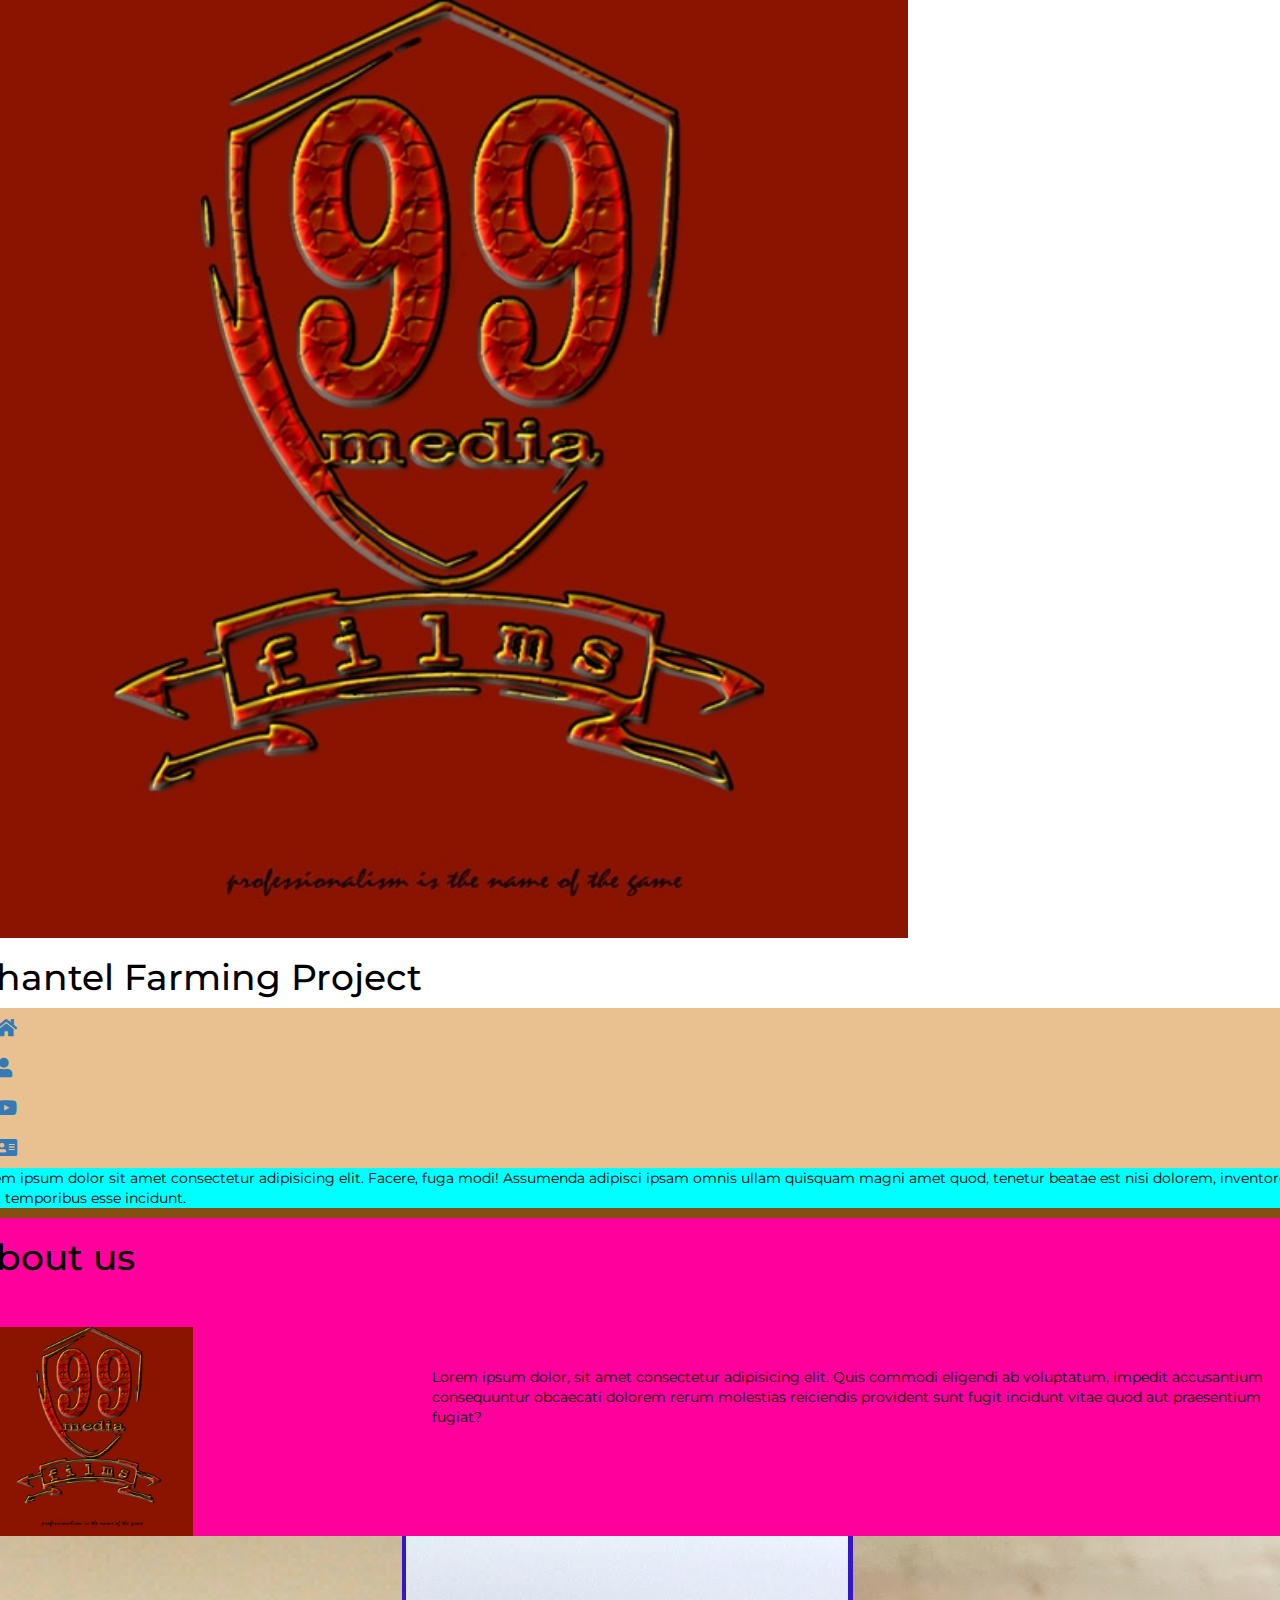
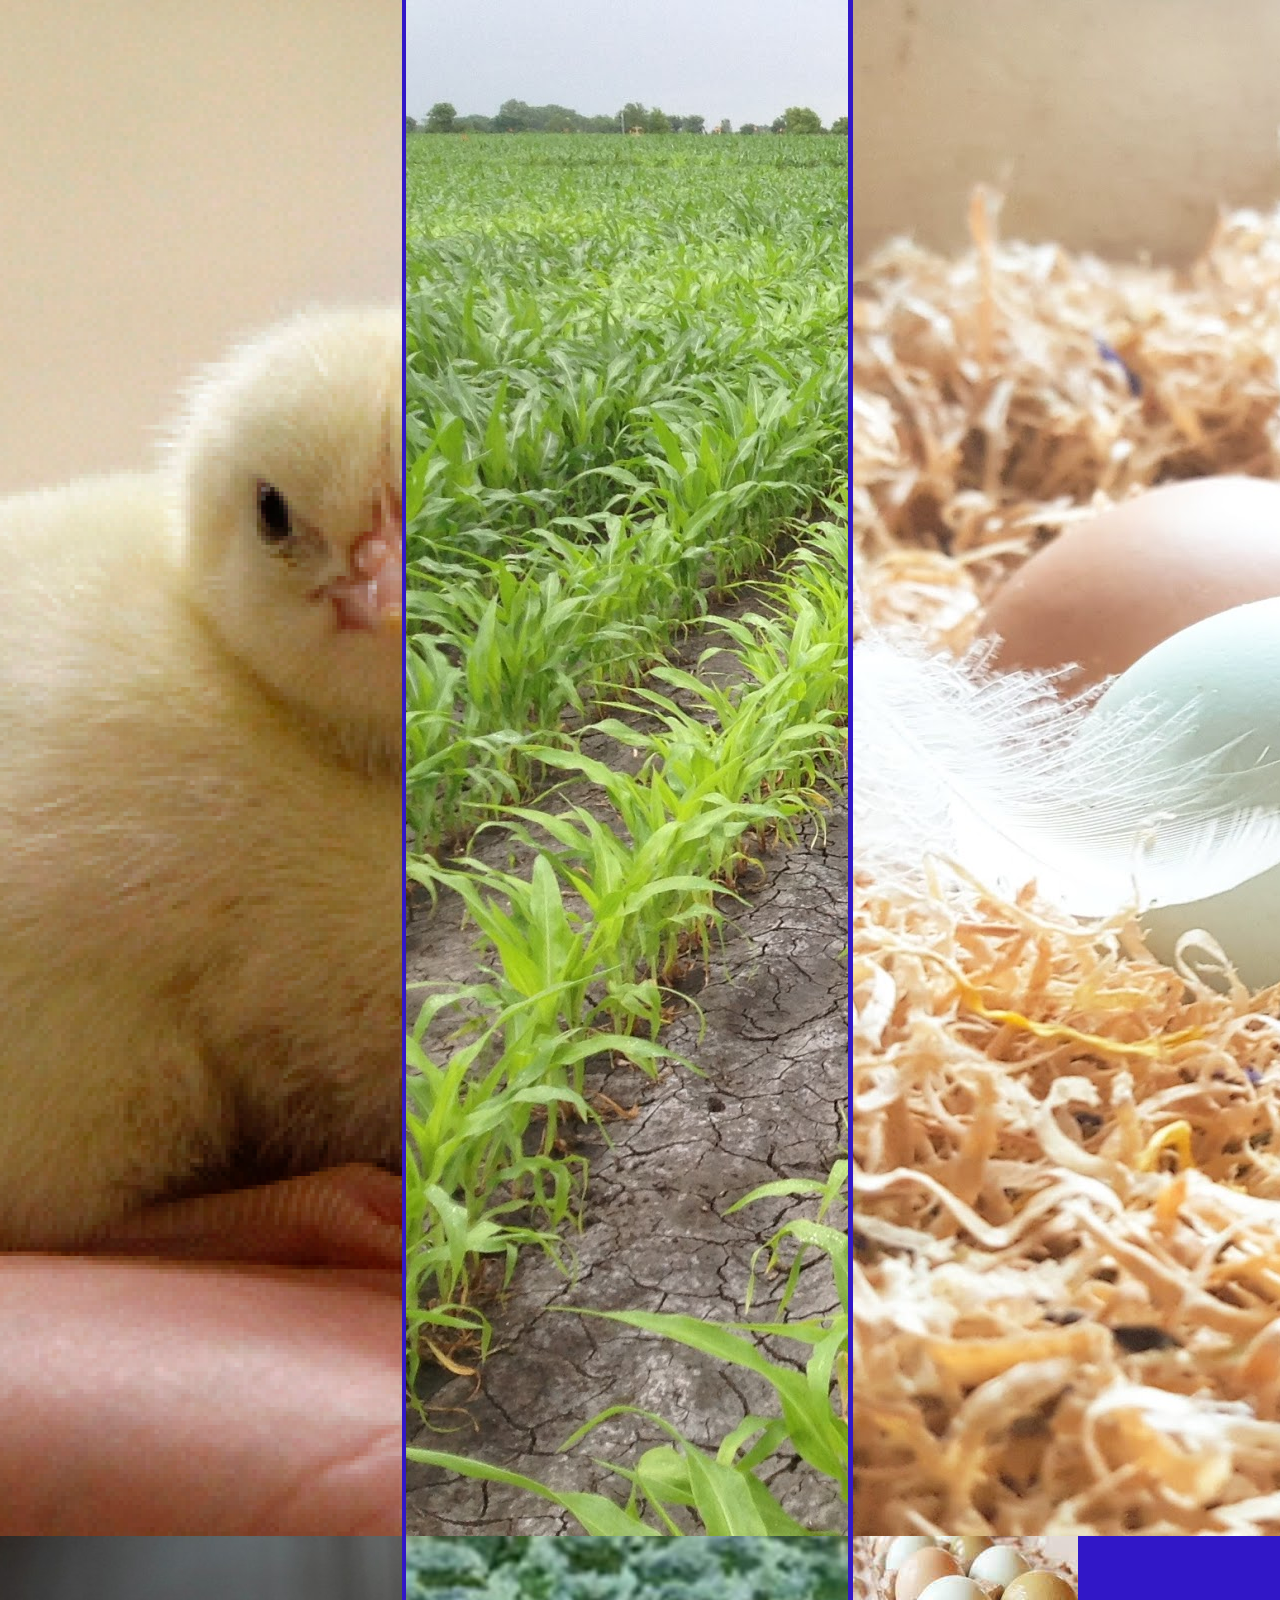
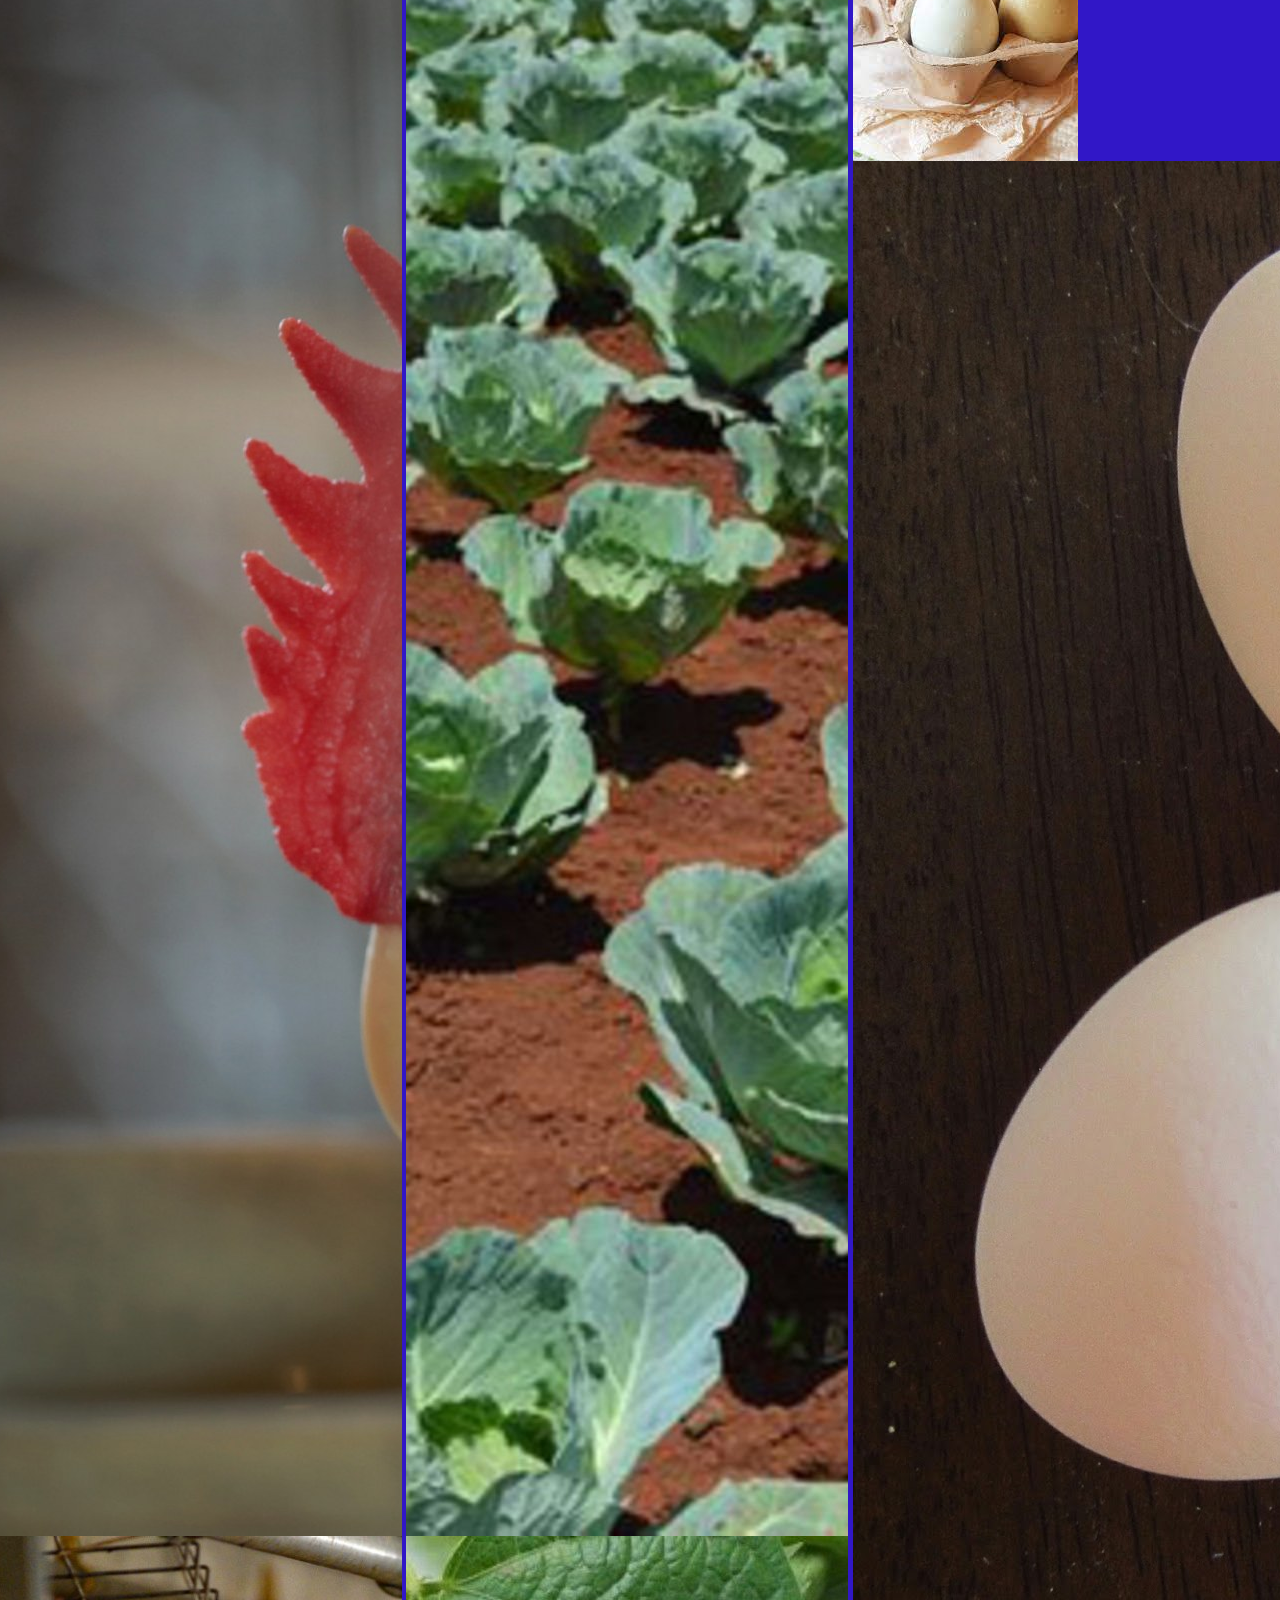
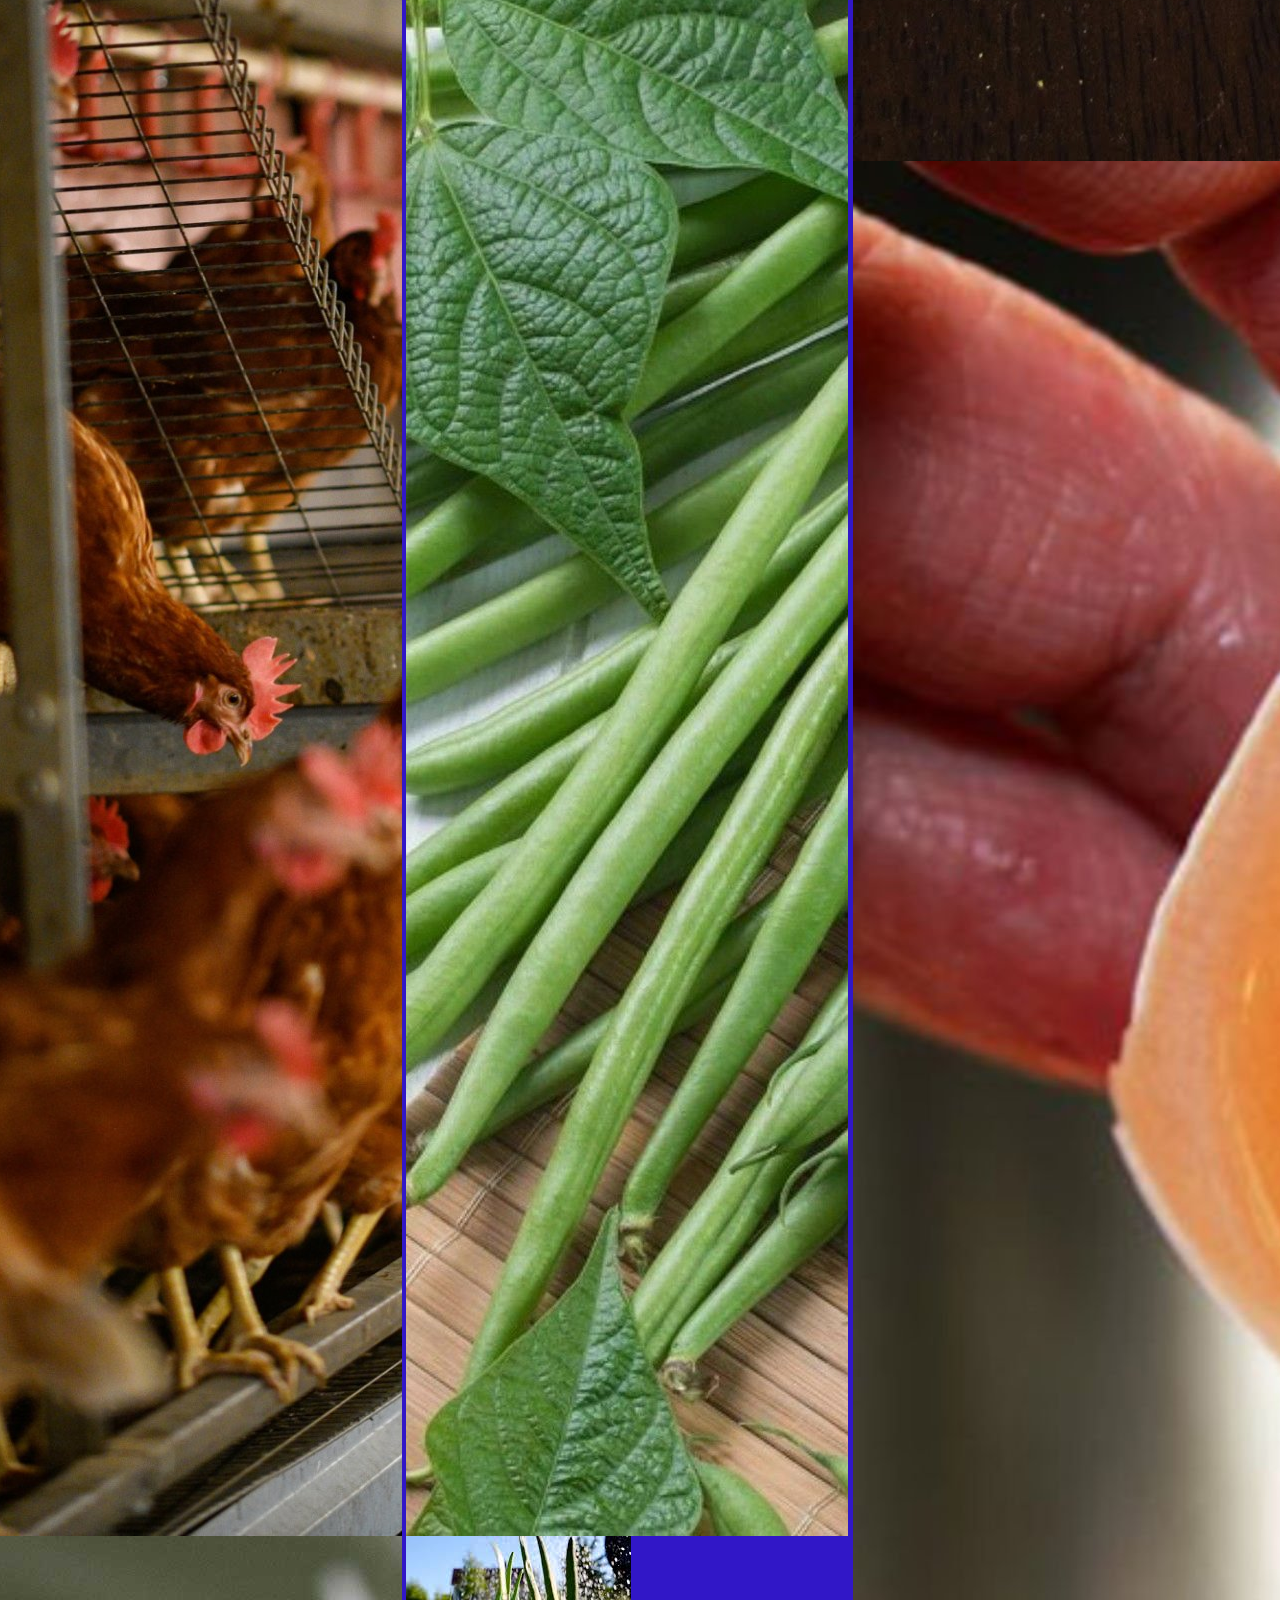
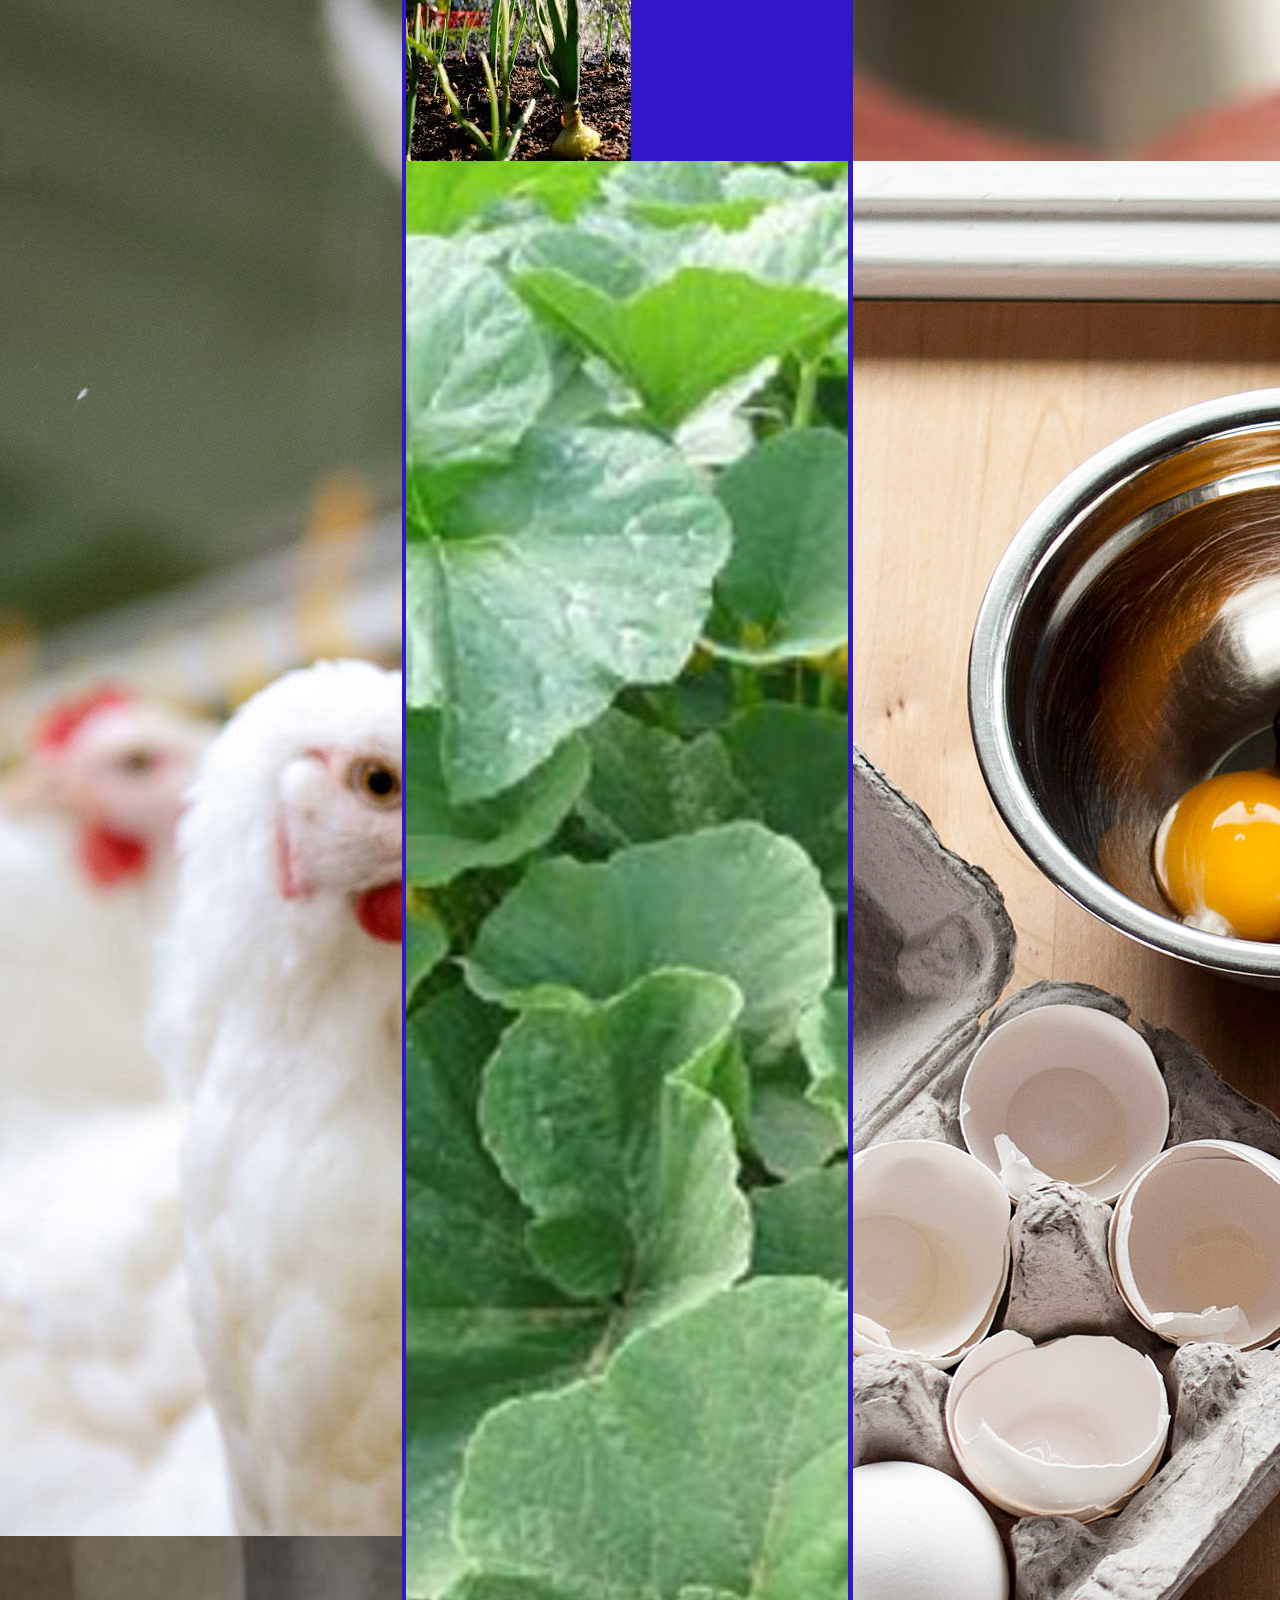
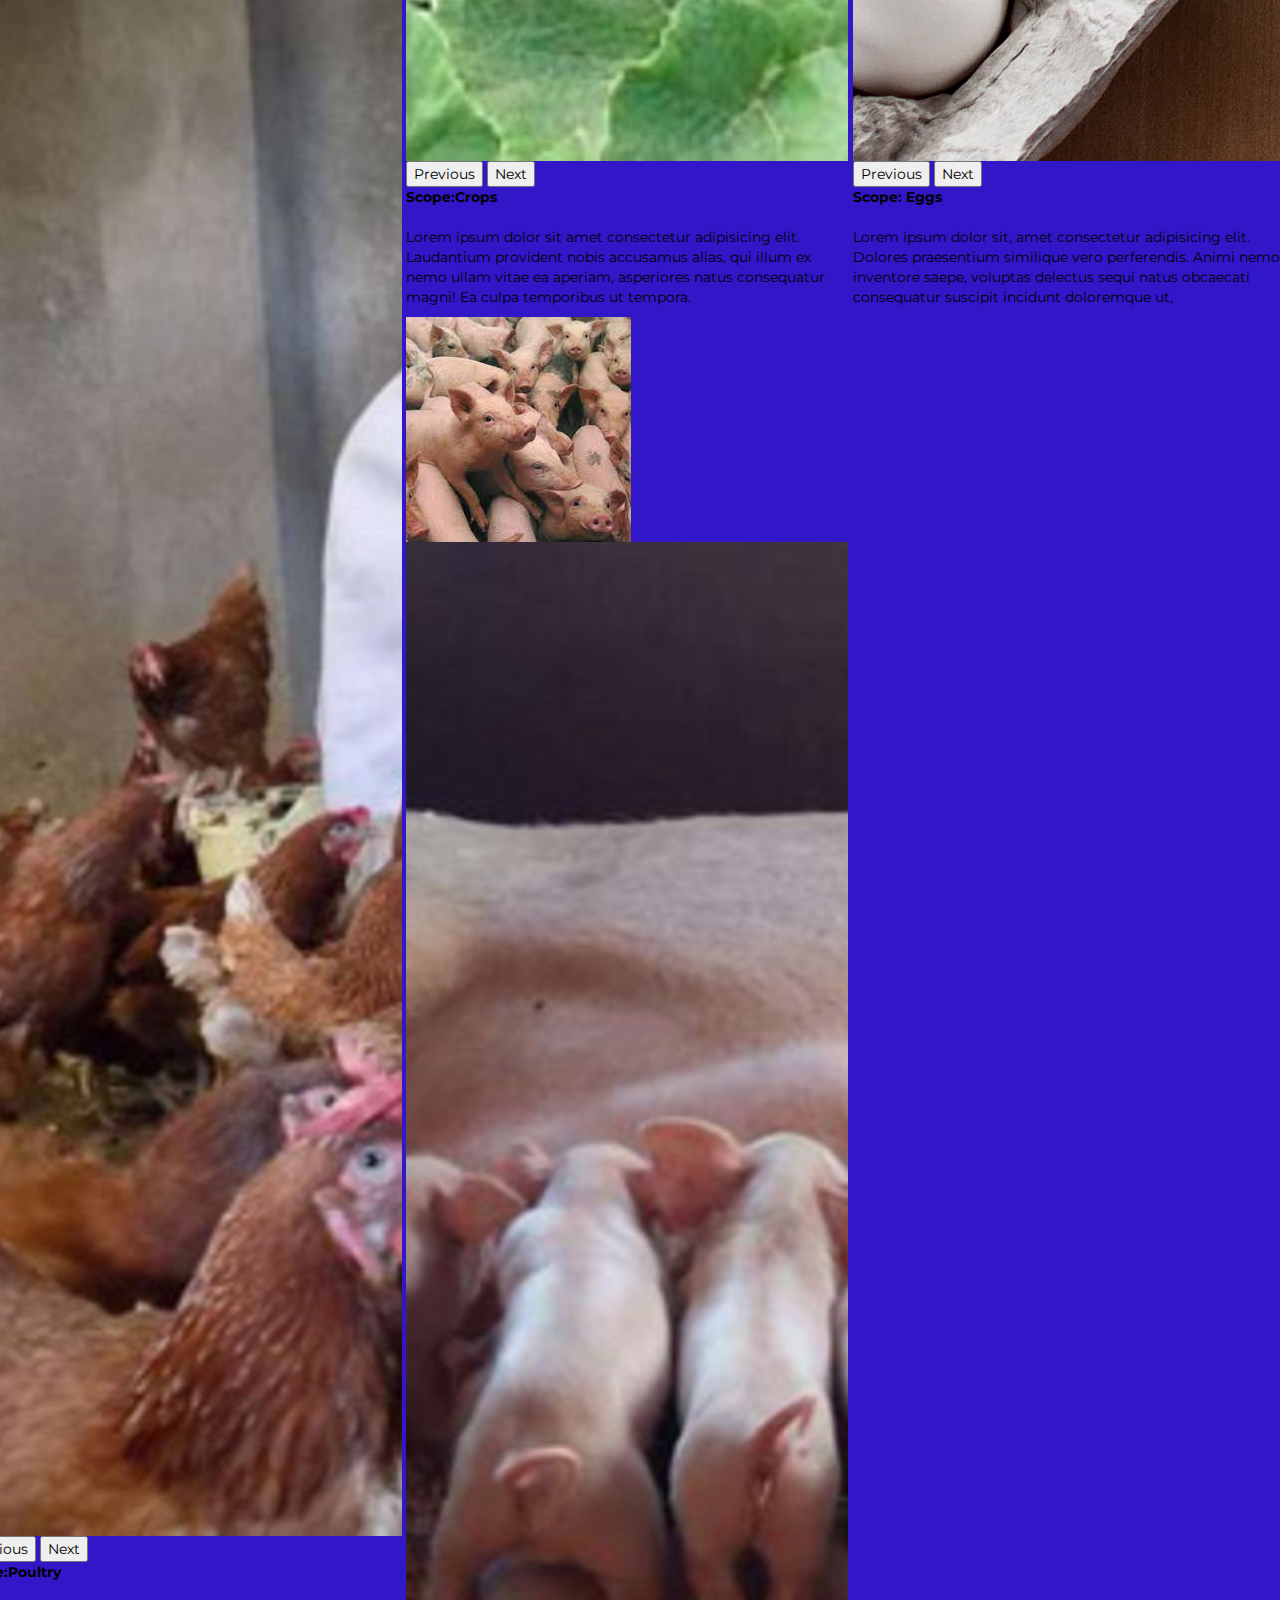
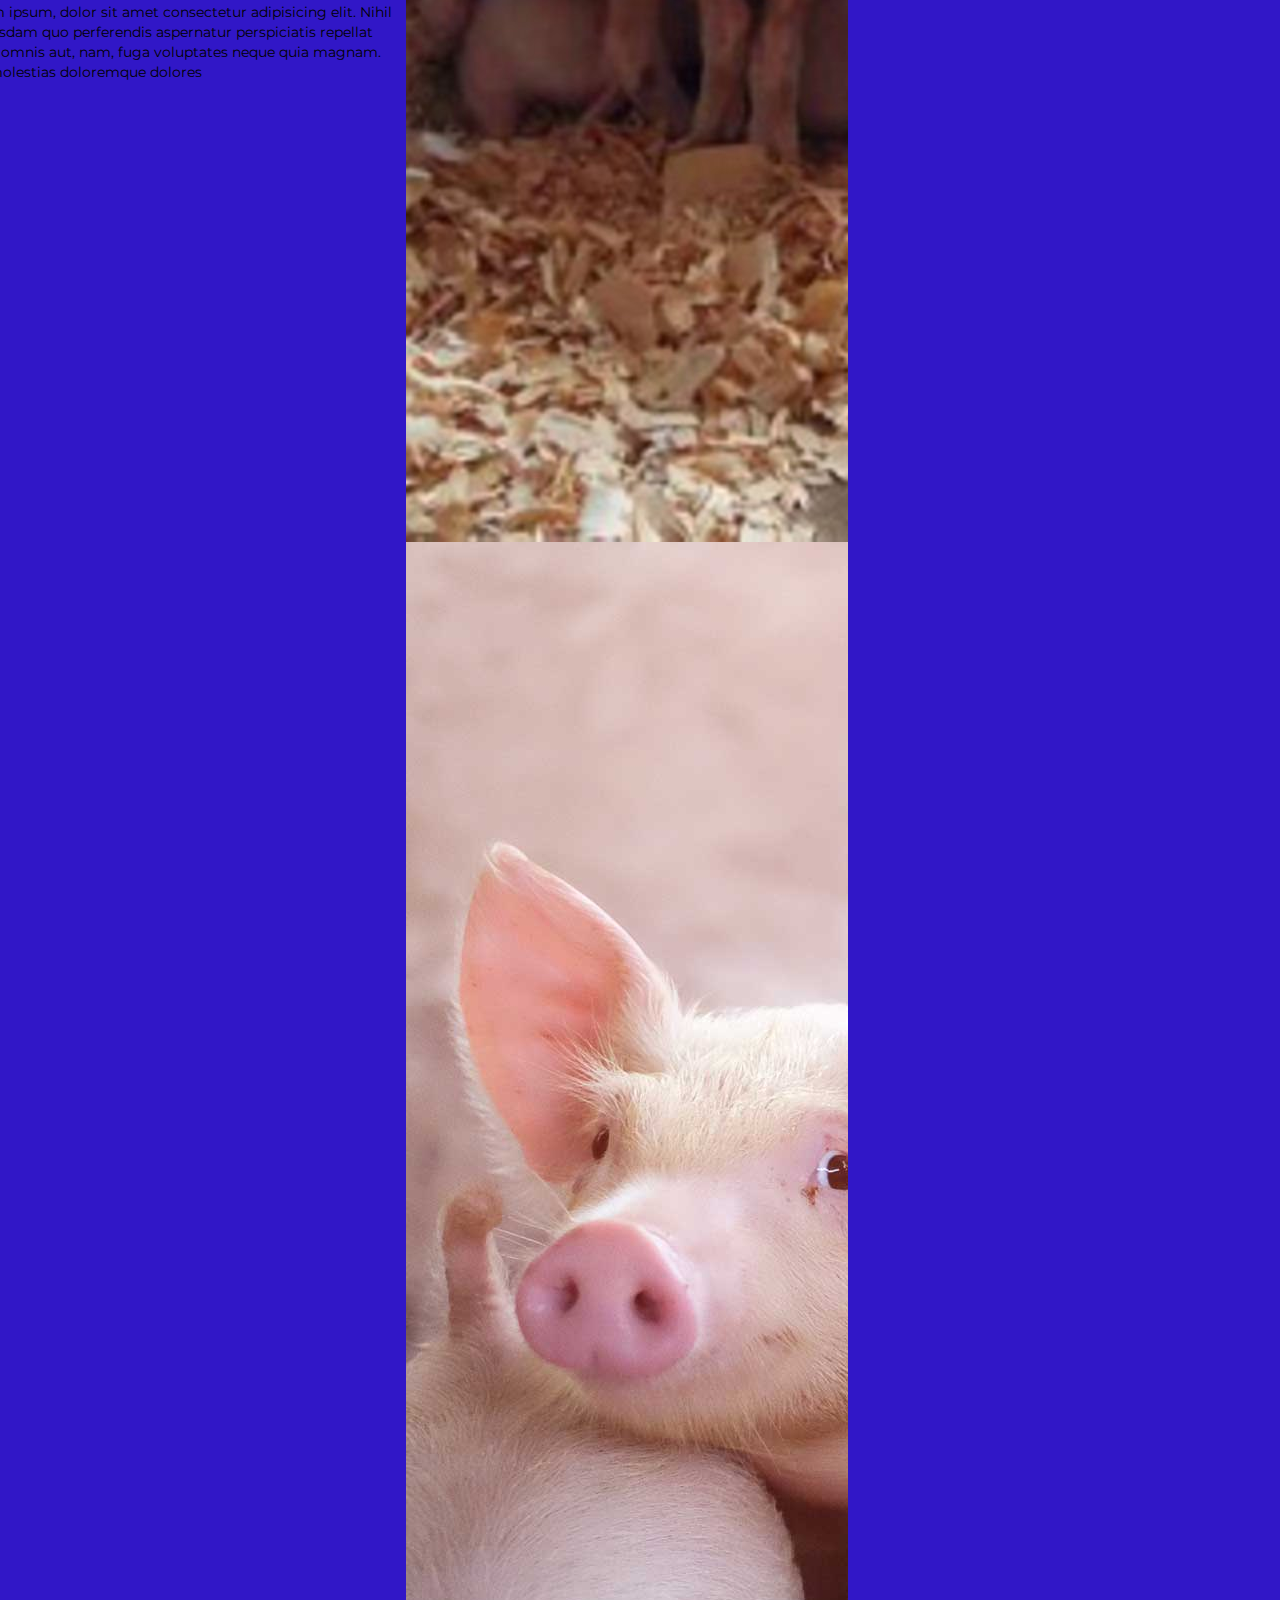
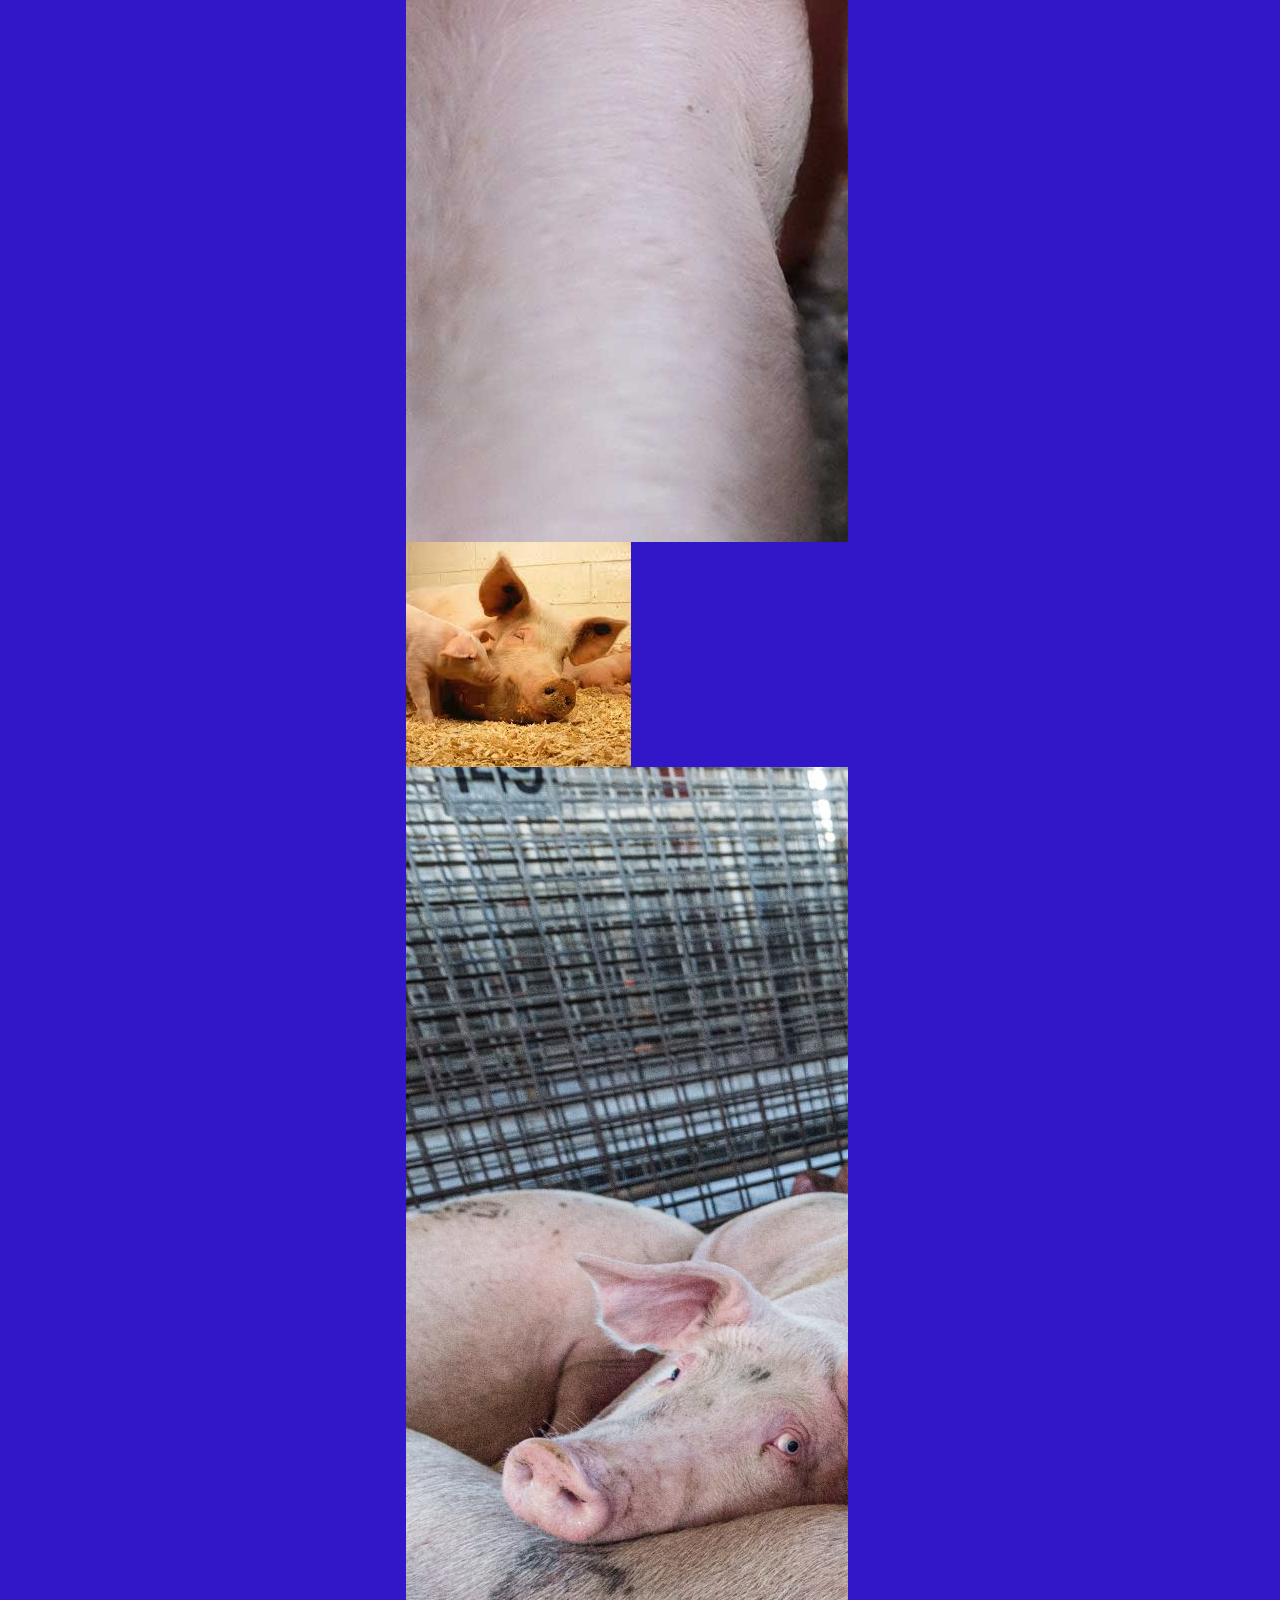
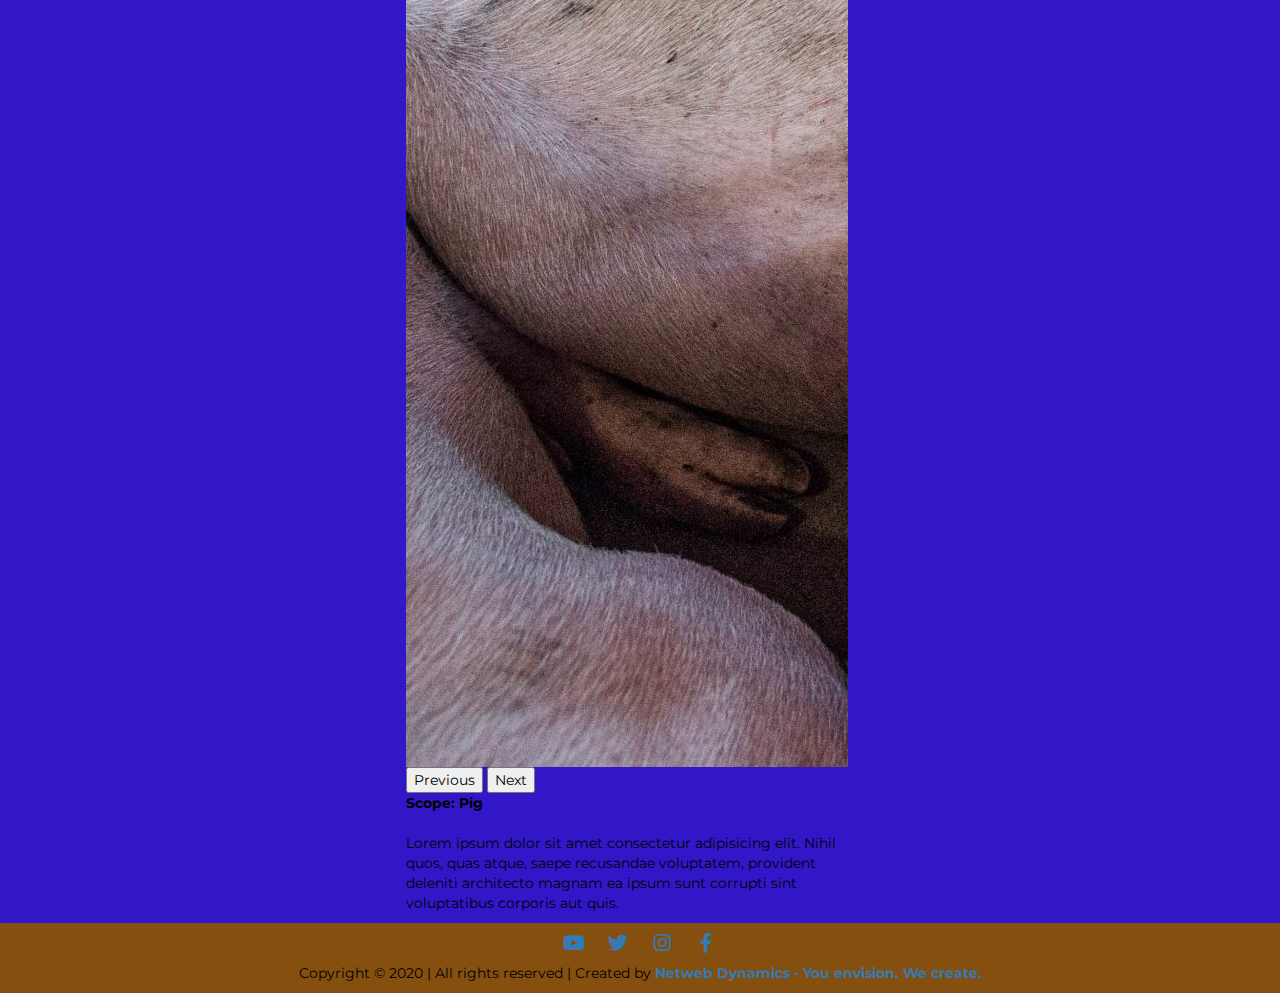
<file: index.html>
<html lang="en">
    <head>
        <meta charset="UTF-8">
        <meta name="viewport" content="width=device-width, initial-scale=1.0">
    
       
    
         <!-- personalised meta-data -->
         <meta property="og:title" content="">
         <meta property="og:description" content="">
         <meta property="og:image" content="">
         <meta property="og:url" content="">
    
        <!-- Bootstrap 4 css -->
        <link rel="stylesheet" href="https://stackpath.bootstrapcdn.com/bootstrap/4.5.0/css/bootstrap.min.css" integrity="sha384-9aIt2nRpC12Uk9gS9baDl411NQApFmC26EwAOH8WgZl5MYYxFfc+NcPb1dKGj7Sk" crossorigin="anonymous">

        <link rel="stylesheet" href="https://maxcdn.bootstrapcdn.com/bootstrap/3.4.1/css/bootstrap.min.css">
    

        <link href="https://cdn.jsdelivr.net/npm/bootstrap@5.0.1/dist/css/bootstrap.min.css" rel="stylesheet" integrity="sha384-+0n0xVW2eSR5OomGNYDnhzAbDsOXxcvSN1TPprVMTNDbiYZCxYbOOl7+AMvyTG2x" crossorigin="anonymous">
    
      
        <!-- font family link -->
        <link href="https://fonts.googleapis.com/css2?family=Montserrat:ital,wght@0,100;0,200;0,300;0,400;0,500;0,600;0,700;0,800;0,900;1,100;1,200;1,300;1,400;1,500;1,600;1,700;1,800;1,900&display=swap" rel="stylesheet">
    
        <!-- external style sheet -->
        <link rel="stylesheet" href="css/style.css">
    
    
        <!-- fontawesome icon style link -->
        <link rel="stylesheet" href="assests/fontawesome/css/all.css">

    
        <!--[if lt IE 9]>
            <script src="https://oss.maxcdn.com/html5shiv/3.7.2/html5shiv.min.js"></script>
            <script src="https://oss.maxcdn.com/respond/1.4.2/respond.min.js"></script>
            <![endif]-->
      
    
        <title>Chantel Farming Project</title>
        <link rel="shortcut icon" href="assets/Images/servicesThree.png">
        
    </head>
    <body>

        <div class="main">
            <div class="row">
              <div class="col-12 main">

                <div class="row">
                  <div class="col-3 Logo">
                    <img src="assests/images/logo.jpg" style="width: 70%;" alt="">
                  </div>
                  <div class="col-9 CompanyName">
                    <h1>Chantel Farming Project</h1>
                  </div>
                </div>

                
                

               
              </div>
                <div class="col-2 one">
 
                   <div class="row rone">
                    <div class="NavIcons">
                        <a href="#" target="_blank">
                            <i class="fas fa-home"></i>
                        </a>
                      </div>
                   </div>
                   <div class="row rtwo">
                    <div class="NavIcons">
                        <a href="#" target="_blank">
                            <i class="fas fa-user"></i>
                        </a>
                      </div>
                   </div>
                   <div class="row rthree">
                    <div class="NavIcons">
                        <a href="#" target="_blank">
                          <i class="fab fa-youtube"></i>
                        </a>
                      </div>
                   </div>
                   <div class="row rfour">
                    <div class="NavIcons">
                        <a href="#" target="_blank">
                            <i class="fas fa-address-card"></i>
                        </a>
                      </div>
                   </div>
               </div>

               <div class="col-10 two">
                <div class="row rfive">
                    <div class="col-12 landing" style="background-color: aqua;">
                        <p>Lorem ipsum dolor sit amet consectetur adipisicing elit. Facere, fuga modi! Assumenda adipisci ipsam omnis ullam quisquam magni amet quod, tenetur beatae est nisi dolorem, inventore, sunt temporibus esse incidunt.</p>
                        </div>
                </div>
                <div class="row rsix" style="background-color: rgb(255, 0, 157);">

                  <h1>About us</h1>

                  <br><br>

                    <div class="col-sm-12 col-md-4 about" >
                        <img src="assests/images/logo.jpg" style="width: 50%;" alt="Chantel Farming Project logo">
                        </div>

                        <br><br>

                        <div class="col-sm-12 col-md-8 about">
                            

                            <p>Lorem ipsum dolor, sit amet consectetur adipisicing elit. Quis commodi eligendi ab voluptatum, impedit accusantium consequuntur obcaecati dolorem rerum molestias reiciendis provident sunt fugit incidunt vitae quod aut praesentium fugiat?</p>
                        </div>
                </div>
                
                
                <div class="row rseven" style="background-color: rgb(49, 23, 199);">
                    <!-- Scope 1 -->
                    <div class="col-sm-12 col-md-4 offset-md-0 col-lg-4 col-xl-2">
   
                        <div class="card ScopeCards" >
                          <div id="carouselExampleFade" class="carousel slide carousel-fade" data-bs-ride="carousel">
                            <div class="carousel-inner">
                              <div class="carousel-item active">
                                <img src="assests/images/Poultry/poultryOne.png" class="d-block w-100" alt="...">
                              </div>
                              <div class="carousel-item">
                                <img src="assests/images/Poultry/poultryTwo.jpg" class="d-block w-100" alt="...">
                              </div>
                              <div class="carousel-item">
                                <img src="assests/images/Poultry/poultryThree.jpg" class="d-block w-100" alt="...">
                              </div>
                              <div class="carousel-item">
                                <img src="assests/images/Poultry/poultryFour.jpg" class="d-block w-100" alt="...">
                              </div>
                              <div class="carousel-item">
                                <img src="assests/images/Poultry/poultryFive.jpg" class="d-block w-100" alt="...">
                              </div>
                            </div>
                            <button class="carousel-control-prev" type="button" data-bs-target="#carouselExampleFade" data-bs-slide="prev">
                              <span class="carousel-control-prev-icon" aria-hidden="true"></span>
                              <span class="visually-hidden">Previous</span>
                            </button>
                            <button class="carousel-control-next" type="button" data-bs-target="#carouselExampleFade" data-bs-slide="next">
                              <span class="carousel-control-next-icon" aria-hidden="true"></span>
                              <span class="visually-hidden">Next</span>
                            </button>
                          </div>
          
          
                          <div class="card-body">
            
            
                            <p><strong>Scope:Poultry</strong> 
                                <br><br>
                              Lorem ipsum, dolor sit amet consectetur adipisicing elit. Nihil quibusdam quo perferendis aspernatur perspiciatis repellat nobis omnis aut, nam, fuga voluptates neque quia magnam. Qui molestias doloremque dolores </p>
            
                            
                          </div>
                        </div>
                      </div>
                     
                      <!-- Scope 2 -->
                      <div class="col-sm-12 col-md-4 offset-md-0 col-lg-4 col-xl-2">
   
                        <div class="card ScopeCards" >
                          <div id="carouselExampleFade" class="carousel slide carousel-fade" data-bs-ride="carousel">
                            <div class="carousel-inner">
                              <div class="carousel-item active">
                                <img src="assests/images/Crops/maize.JPG" class="d-block w-100" alt="...">
                              </div>
                              <div class="carousel-item">
                                <img src="assests/images/Crops/cabbage.jpg" class="d-block w-100" alt="...">
                              </div>
                              <div class="carousel-item">
                                <img src="assests/images/Crops/GreenPeas.jpg" class="d-block w-100" alt="...">
                              </div>
                              <div class="carousel-item">
                                <img src="assests/images/Crops/onions.jpg" class="d-block w-100" alt="...">
                              </div>
                              <div class="carousel-item">
                                <img src="assests/images/Crops/pumpkin.jpg" class="d-block w-100" alt="...">
                              </div>
                            </div>
                            <button class="carousel-control-prev" type="button" data-bs-target="#carouselExampleFade" data-bs-slide="prev">
                              <span class="carousel-control-prev-icon" aria-hidden="true"></span>
                              <span class="visually-hidden">Previous</span>
                            </button>
                            <button class="carousel-control-next" type="button" data-bs-target="#carouselExampleFade" data-bs-slide="next">
                              <span class="carousel-control-next-icon" aria-hidden="true"></span>
                              <span class="visually-hidden">Next</span>
                            </button>
                          </div>
          
          
                          <div class="card-body">
            
            
                            <p><strong>Scope:Crops</strong> 
                              <br><br>
                              Lorem ipsum dolor sit amet consectetur adipisicing elit. Laudantium provident nobis accusamus alias, qui illum ex nemo ullam vitae ea aperiam, asperiores natus consequatur magni! Ea culpa temporibus ut tempora.</p>
            
                            
                          </div>
                        </div>
                      </div>


                     <!-- Scope 3 -->
                      <div class="col-sm-12 col-md-4 offset-md-0 col-lg-4 col-xl-2">
   
                        <div class="card ScopeCards" >
                          <div id="carouselExampleFade" class="carousel slide carousel-fade" data-bs-ride="carousel">
                            <div class="carousel-inner">
                              <div class="carousel-item active">
                                <img src="assests/images/Eggs/EggOne.jpg" class="d-block w-100" alt="...">
                              </div>
                              <div class="carousel-item">
                                <img src="assests/images/Eggs/EggTwo.jpg" class="d-block w-100" alt="...">
                              </div>
                              <div class="carousel-item">
                                <img src="assests/images/Eggs/EggThree.jpg" class="d-block w-100" alt="...">
                              </div>
                              <div class="carousel-item">
                                <img src="assests/images/Eggs/EggSix.jpg" class="d-block w-100" alt="...">
                              </div>
                              <div class="carousel-item">
                                <img src="assests/images/Eggs/EggFive.jpeg" class="d-block w-100" alt="...">
                              </div>
                            </div>
                            <button class="carousel-control-prev" type="button" data-bs-target="#carouselExampleFade" data-bs-slide="prev">
                              <span class="carousel-control-prev-icon" aria-hidden="true"></span>
                              <span class="visually-hidden">Previous</span>
                            </button>
                            <button class="carousel-control-next" type="button" data-bs-target="#carouselExampleFade" data-bs-slide="next">
                              <span class="carousel-control-next-icon" aria-hidden="true"></span>
                              <span class="visually-hidden">Next</span>
                            </button>
                          </div>
          
          
                          <div class="card-body">
            
            
                            <p><strong>Scope: Eggs</strong> 
                              <br><br>
                              Lorem ipsum dolor sit, amet consectetur adipisicing elit. Dolores praesentium similique vero perferendis. Animi nemo inventore saepe, voluptas delectus sequi natus obcaecati consequatur suscipit incidunt doloremque ut, </p>
            
                            
                          </div>
                        </div>
                      </div>

                  <!-- Scope 4 -->
                      <div class="col-sm-9 offset-sm-4 col-md-4 offset-md-0 col-lg-4 col-xl-2">
   
                        <div class="card ScopeCards" >
                          <div id="carouselExampleFade" class="carousel slide carousel-fade" data-bs-ride="carousel">
                            <div class="carousel-inner">
                              <div class="carousel-item active">
                                <img src="assests/images/Pigs/PigOne.jpg" class="d-block w-100" alt="...">
                              </div>
                              <div class="carousel-item">
                                <img src="assests/images/Pigs/PigTwo.jpg" class="d-block w-100" alt="...">
                              </div>
                              <div class="carousel-item">
                                <img src="assests/images/Pigs/PigThree.jpg" class="d-block w-100" alt="...">
                              </div>
                              <div class="carousel-item">
                                <img src="assests/images/Pigs/PigFour.jpg" class="d-block w-100" alt="...">
                              </div>
                              <div class="carousel-item">
                                <img src="assests/images/Pigs/PigFive.jpg" class="d-block w-100" alt="...">
                              </div>
                            </div>
                            <button class="carousel-control-prev" type="button" data-bs-target="#carouselExampleFade" data-bs-slide="prev">
                              <span class="carousel-control-prev-icon" aria-hidden="true"></span>
                              <span class="visually-hidden">Previous</span>
                            </button>
                            <button class="carousel-control-next" type="button" data-bs-target="#carouselExampleFade" data-bs-slide="next">
                              <span class="carousel-control-next-icon" aria-hidden="true"></span>
                              <span class="visually-hidden">Next</span>
                            </button>
                          </div>
          
          
                          <div class="card-body">
            
            
                            <p><strong>Scope: Pig</strong> 
                              <br><br>
                              Lorem ipsum dolor sit amet consectetur adipisicing elit. Nihil quos, quas atque, saepe recusandae voluptatem, provident deleniti architecto magnam ea ipsum sunt corrupti sint voluptatibus corporis aut quis. </p>
            
                            
                          </div>
                        </div>
                      </div>





                </div>

                <div class="row reight">
                    <div class="col-10 two contact">
                        <!-- footer section -->
                        <footer>
                    
                        <!-- icons -->
                            <div class="container text-center">
                                <div class="row my-3">
                                <div class="col-12 col-xl-12 animate__animated animate__bounce animate__delay-2s">
                            
                                    <!-- media icons -->
                    
                                    
                                            <div class="icon">
                                                <a href="#" target="_blank">
                                                <i class="fab fa-youtube mediaIcons"></i>
                                                </a>
                                            </div>
                                        
                    
                                
                                
                                        <div class="icon">
                                            <a href="#" target="_blank">
                                            <i class="fab fa-twitter  mediaIcons"></i>
                                            </a>
                                        </div>
                                
                                        <div class="icon">
                                            <a href="#" target="_blank">
                                            <i class="fab fa-instagram mediaIcons"></i>
                                            </a>
                                        </div>
                                
                                
                                        <div class="icon">
                                            <a href="#" target="_blank">
                                            <i class="fab fa-facebook-f mediaIcons"></i>
                                            </a>
                                            </div>
                    
                                        </div>
                                
                                </div>
                    
                                    <div class="FooterText  text-center">
                                    <p class="CopyText">Copyright © 2020 | All rights reserved | Created by <a href="http://netwebdynamics.com/" target="_blank">
                                        <strong class="FullName">Netweb Dynamics - You envision. We create.</strong> 
                                    </a></p>
                                    </div>
                                
                            
                                </div>
                        
                       </footer>
                   </div>
                   
                 
                </div>
                
               </div>
               
            </div>

          


        </div>
    
    
  

  



  
     
    
    
    
    
       <!-- Bootstrap 4 javascript  -->
      <script src="https://code.jquery.com/jquery-3.5.1.slim.min.js" integrity="sha384-DfXdz2htPH0lsSSs5nCTpuj/zy4C+OGpamoFVy38MVBnE+IbbVYUew+OrCXaRkfj" crossorigin="anonymous"></script>
      <script src="https://cdn.jsdelivr.net/npm/popper.js@1.16.0/dist/umd/popper.min.js" integrity="sha384-Q6E9RHvbIyZFJoft+2mJbHaEWldlvI9IOYy5n3zV9zzTtmI3UksdQRVvoxMfooAo" crossorigin="anonymous"></script>
      <script src="https://stackpath.bootstrapcdn.com/bootstrap/4.5.0/js/bootstrap.min.js" integrity="sha384-OgVRvuATP1z7JjHLkuOU7Xw704+h835Lr+6QL9UvYjZE3Ipu6Tp75j7Bh/kR0JKI" crossorigin="anonymous"></script>


      <script src="https://cdn.jsdelivr.net/npm/bootstrap@5.0.1/dist/js/bootstrap.bundle.min.js" integrity="sha384-gtEjrD/SeCtmISkJkNUaaKMoLD0//ElJ19smozuHV6z3Iehds+3Ulb9Bn9Plx0x4" crossorigin="anonymous"></script>


      <script src="https://cdn.jsdelivr.net/npm/@popperjs/core@2.9.2/dist/umd/popper.min.js" integrity="sha384-IQsoLXl5PILFhosVNubq5LC7Qb9DXgDA9i+tQ8Zj3iwWAwPtgFTxbJ8NT4GN1R8p" crossorigin="anonymous"></script>
      <script src="https://cdn.jsdelivr.net/npm/bootstrap@5.0.1/dist/js/bootstrap.min.js" integrity="sha384-Atwg2Pkwv9vp0ygtn1JAojH0nYbwNJLPhwyoVbhoPwBhjQPR5VtM2+xf0Uwh9KtT" crossorigin="anonymous"></script>

      <script src="https://ajax.googleapis.com/ajax/libs/jquery/3.5.1/jquery.min.js"></script> 
      <script src="https://maxcdn.bootstrapcdn.com/bootstrap/3.4.1/js/bootstrap.min.js"></script>
    
    
    
      <!-- animate on scroll scripts -->
      <script src="https://unpkg.com/aos@next/dist/aos.js"></script>
      <script>AOS.init();</script>



      

    </body>
</html>
</file>
<file: css/style.css>
html{
    margin: 0;
    padding: 0;
    max-width: 100vw;
    overflow-x: hidden;
    scroll-behavior: smooth;
}
body{
    background-color: white;
    color: black;
    font-family: 'Montserrat', sans-serif;
    overflow-x: hidden; 
    overflow-y: hidden;
    scroll-behavior: smooth;
}
.one{
    background-color: rgb(233, 192, 143);
   
}
/* navbar */
/* footer media icon */
.NavIcons{
    display: inline-block;
    font-size: 1.4em;
    border-radius: 50%;
    height: 40px;
    width: 40px;
    padding-top: 10px;
    padding-left: 25px;
    color:rgb(221, 19, 19) !important; 
    border-radius: 50%;
    
}


.two{
    background-color: rgb(133, 80, 15);
}

/* Scope section */
.ScopeCards{
    margin-left: -2vw;
    
  }
/* footer media icon */
.icon{
    display: inline-block;
    font-size: 1.4em;
    border-radius: 50%;
    height: 40px;
    width: 40px;
    padding-top: 10px;
    text-align: center;
    color:rgb(221, 19, 19) !important; 
}
</file>
